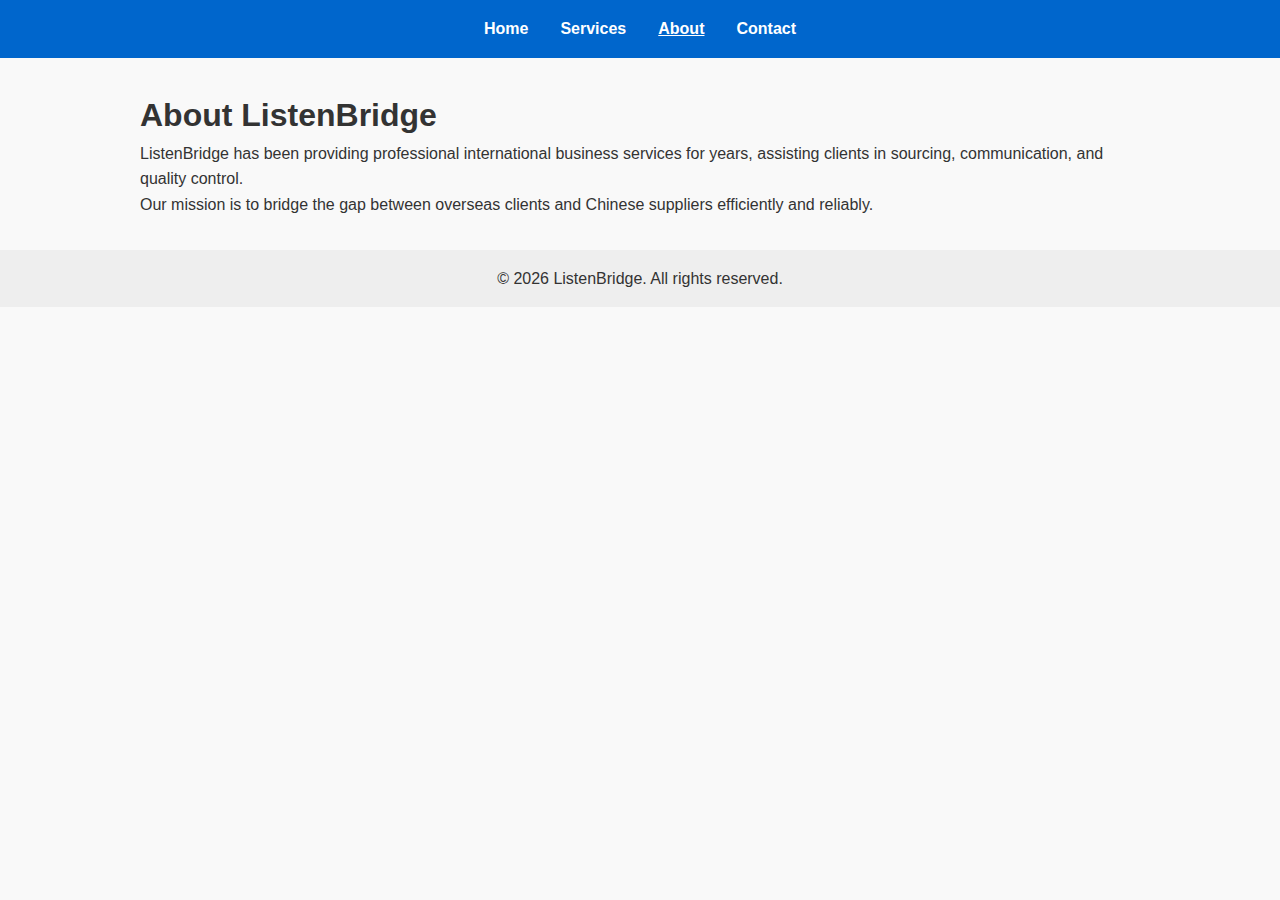
<file: about.html>
<!DOCTYPE html>
<html lang="en">
<head>
  <meta charset="UTF-8">
  <title>ListenBridge - About</title>
  <link rel="stylesheet" href="css/style.css">
</head>
<body>

<header>
  <nav>
    <ul>
      <li><a href="index.html">Home</a></li>
      <li><a href="services.html">Services</a></li>
      <li><a href="about.html" class="active">About</a></li>
      <li><a href="contact.html">Contact</a></li>
    </ul>
  </nav>
</header>

<div class="container">
  <h1>About ListenBridge</h1>
  <p>ListenBridge has been providing professional international business services for years, assisting clients in sourcing, communication, and quality control.</p>
  <p>Our mission is to bridge the gap between overseas clients and Chinese suppliers efficiently and reliably.</p>
</div>

<footer>
  &copy; 2026 ListenBridge. All rights reserved.
</footer>

<script src="js/main.js"></script>
</body>
</html>
</file>
<file: css/style.css>
/* 基本重置 */
* { margin:0; padding:0; box-sizing:border-box; }
body { font-family: Arial, sans-serif; line-height: 1.6; background:#f9f9f9; color:#333; }

/* 导航栏 */
nav { background:#0066cc; padding:1rem; }
nav ul { list-style:none; display:flex; justify-content:center; }
nav ul li { margin:0 1rem; }
nav ul li a { color:#fff; text-decoration:none; font-weight:bold; }
nav ul li a.active { text-decoration:underline; }

/* 页脚 */
footer { text-align:center; padding:1rem; background:#eee; margin-top:2rem; }

/* 按钮 */
button, .btn { background:#0066cc; color:#fff; border:none; padding:0.5rem 1rem; cursor:pointer; border-radius:4px; }
button:hover, .btn:hover { background:#005bb5; }

/* 内容区容器 */
.container { width:90%; max-width:1000px; margin:2rem auto; }

/* 表单样式 */
input, textarea { width:100%; padding:0.5rem; margin:0.5rem 0; border:1px solid #ccc; border-radius:4px; }
textarea { resize:vertical; height:120px; }

.card-container {
  display: flex;
  flex-wrap: wrap;
  gap: 20px;
  justify-content: center;
  margin-bottom: 40px;
}

.card {
  background: #fff;
  border-radius: 10px;
  padding: 25px;
  box-shadow: 0 4px 15px rgba(0,0,0,0.08);
  flex: 1 1 280px; /* 最小宽度280px，自动扩展 */
  max-width: 300px;
  transition: transform 0.3s, box-shadow 0.3s;
}

.card:hover {
  transform: translateY(-5px);
  box-shadow: 0 8px 20px rgba(0,0,0,0.12);
}

.card h2 {
  color: #1f4e79;
  margin-top: 0;
}

.btn-link {
  display: inline-block;
  margin-top: 10px;
  color: #1f4e79;
  font-weight: bold;
  text-decoration: none;
}

.btn-link:hover {
  text-decoration: underline;
}
</file>
